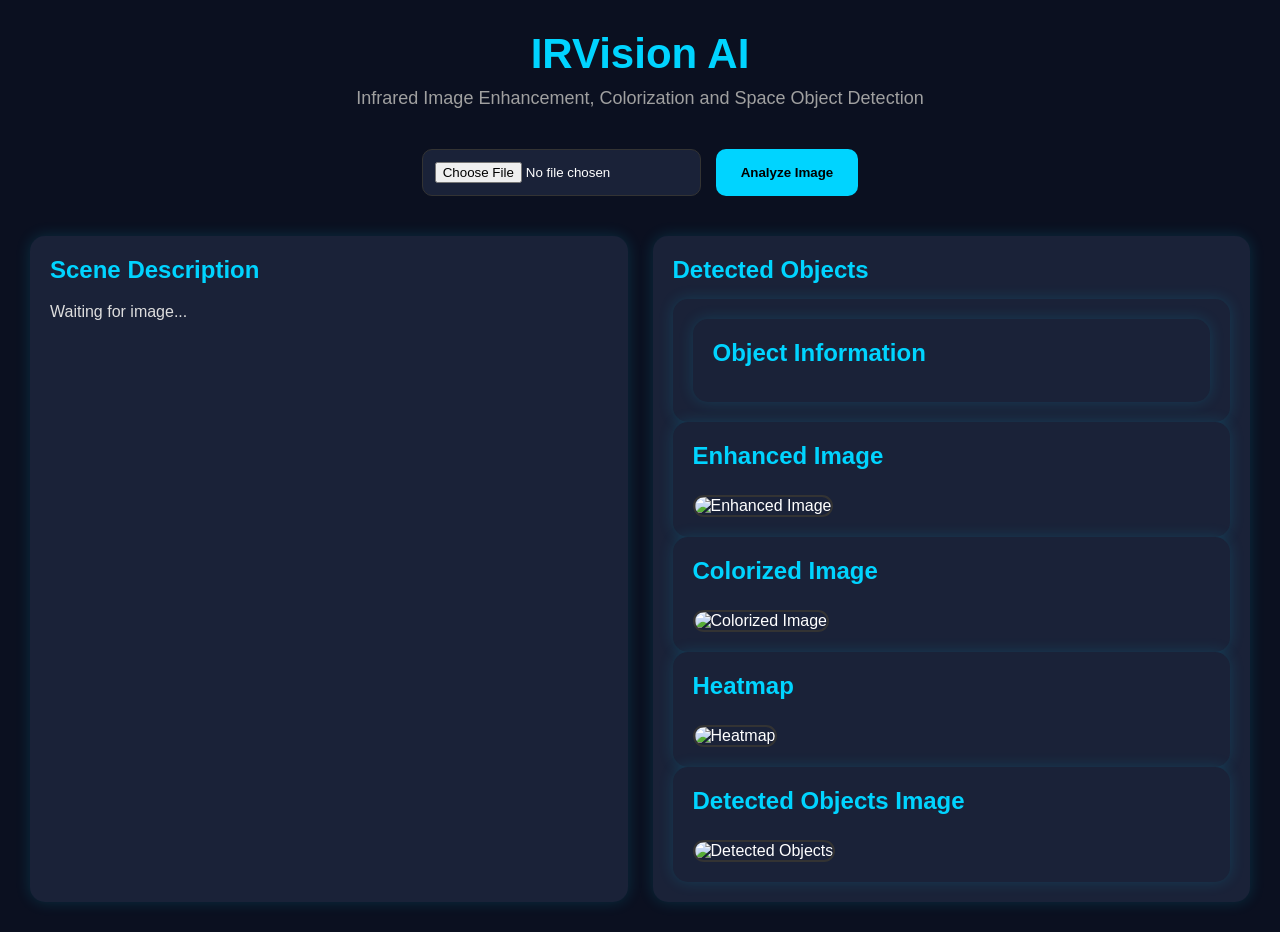
<file: index.html>
<!DOCTYPE html>
<html lang="en">

<head>
    <meta charset="UTF-8">
    <meta name="viewport" content="width=device-width, initial-scale=1.0">
    <title>IRVision AI</title>

    <link rel="stylesheet" href="style.css">
</head>

<body>

    <div class="container">

        <h1>IRVision AI</h1>

        <p class="subtitle">
            Infrared Image Enhancement, Colorization and Space Object Detection
        </p>

        <form id="uploadForm">

            <input
                type="file"
                id="imageInput"
                accept="image/*"
                required>

            <button type="submit">
                Analyze Image
            </button>

        </form>

        <div class="results">

            <div class="card">

                <h2>Scene Description</h2>

                <p id="sceneText">
                    Waiting for image...
                </p>

            </div>

            <div class="card">

                <h2>Detected Objects</h2>
                <div class="card">

                <div class="card">

                <h2>Object Information</h2>

                <div id="objectInfo"></div>

                </div>
                <ul id="objectList">

                </ul>

            </div>

            <div class="card">

                <h2>Enhanced Image</h2>

                <img
                    id="enhancedImage"
                    alt="Enhanced Image">

            </div>

            <div class="card">

                <h2>Colorized Image</h2>

                <img
                    id="colorizedImage"
                    alt="Colorized Image">

            </div>

            <div class="card">

                <h2>Heatmap</h2>

                <img
                    id="heatmapImage"
                    alt="Heatmap">

            </div>

            <div class="card">

                <h2>Detected Objects Image</h2>

                <img
                    id="boxedImage"
                    alt="Detected Objects">

            </div>

        </div>

    </div>

    <script src="script.js"></script>

</body>

</html>
</file>
<file: style.css>
* {
    margin: 0;
    padding: 0;
    box-sizing: border-box;
}

body {
    font-family: Arial, sans-serif;
    background: #0b1020;
    color: white;
    min-height: 100vh;
    padding: 30px;
}

.container {
    max-width: 1400px;
    margin: auto;
}

h1 {
    text-align: center;
    color: #00d4ff;
    font-size: 42px;
    margin-bottom: 10px;
}

.subtitle {
    text-align: center;
    color: #a0a0a0;
    margin-bottom: 40px;
    font-size: 18px;
}

form {
    display: flex;
    justify-content: center;
    gap: 15px;
    margin-bottom: 40px;
    flex-wrap: wrap;
}

input[type="file"] {
    padding: 12px;
    background: #1a2238;
    color: white;
    border: 1px solid #333;
    border-radius: 10px;
}

button {
    padding: 12px 25px;
    background: #00d4ff;
    color: black;
    border: none;
    border-radius: 10px;
    cursor: pointer;
    font-weight: bold;
    transition: 0.3s;
}

button:hover {
    background: #00a8cc;
    transform: scale(1.05);
}

.results {
    display: grid;
    grid-template-columns: repeat(auto-fit, minmax(450px, 1fr));
    gap: 25px;
}

.card {
    background: #1a2238;
    padding: 20px;
    border-radius: 15px;
    box-shadow: 0 0 15px rgba(0, 212, 255, 0.15);
}

.card h2 {
    color: #00d4ff;
    margin-bottom: 15px;
}

#sceneText {
    line-height: 1.6;
    color: #dddddd;
}

#objectList {
    list-style: none;
}

#objectList li {
    background: #111827;
    padding: 10px;
    margin-bottom: 10px;
    border-radius: 8px;
    border-left: 4px solid #00d4ff;
}

img {
    width: 100%;
    border-radius: 12px;
    border: 2px solid #333;
    margin-top: 10px;
}

@media (max-width: 768px) {

    .results {
        grid-template-columns: 1fr;
    }

    h1 {
        font-size: 32px;
    }

    form {
        flex-direction: column;
        align-items: center;
    }

    input[type="file"] {
        width: 100%;
    }

    button {
        width: 100%;
    }
}
.info-box {
    background: #111827;
    padding: 15px;
    margin-bottom: 15px;
    border-radius: 10px;
    border-left: 4px solid #00d4ff;
}

.info-box h3 {
    color: #00d4ff;
    margin-bottom: 10px;
}

.info-box p {
    margin: 8px 0;
}
</file>
